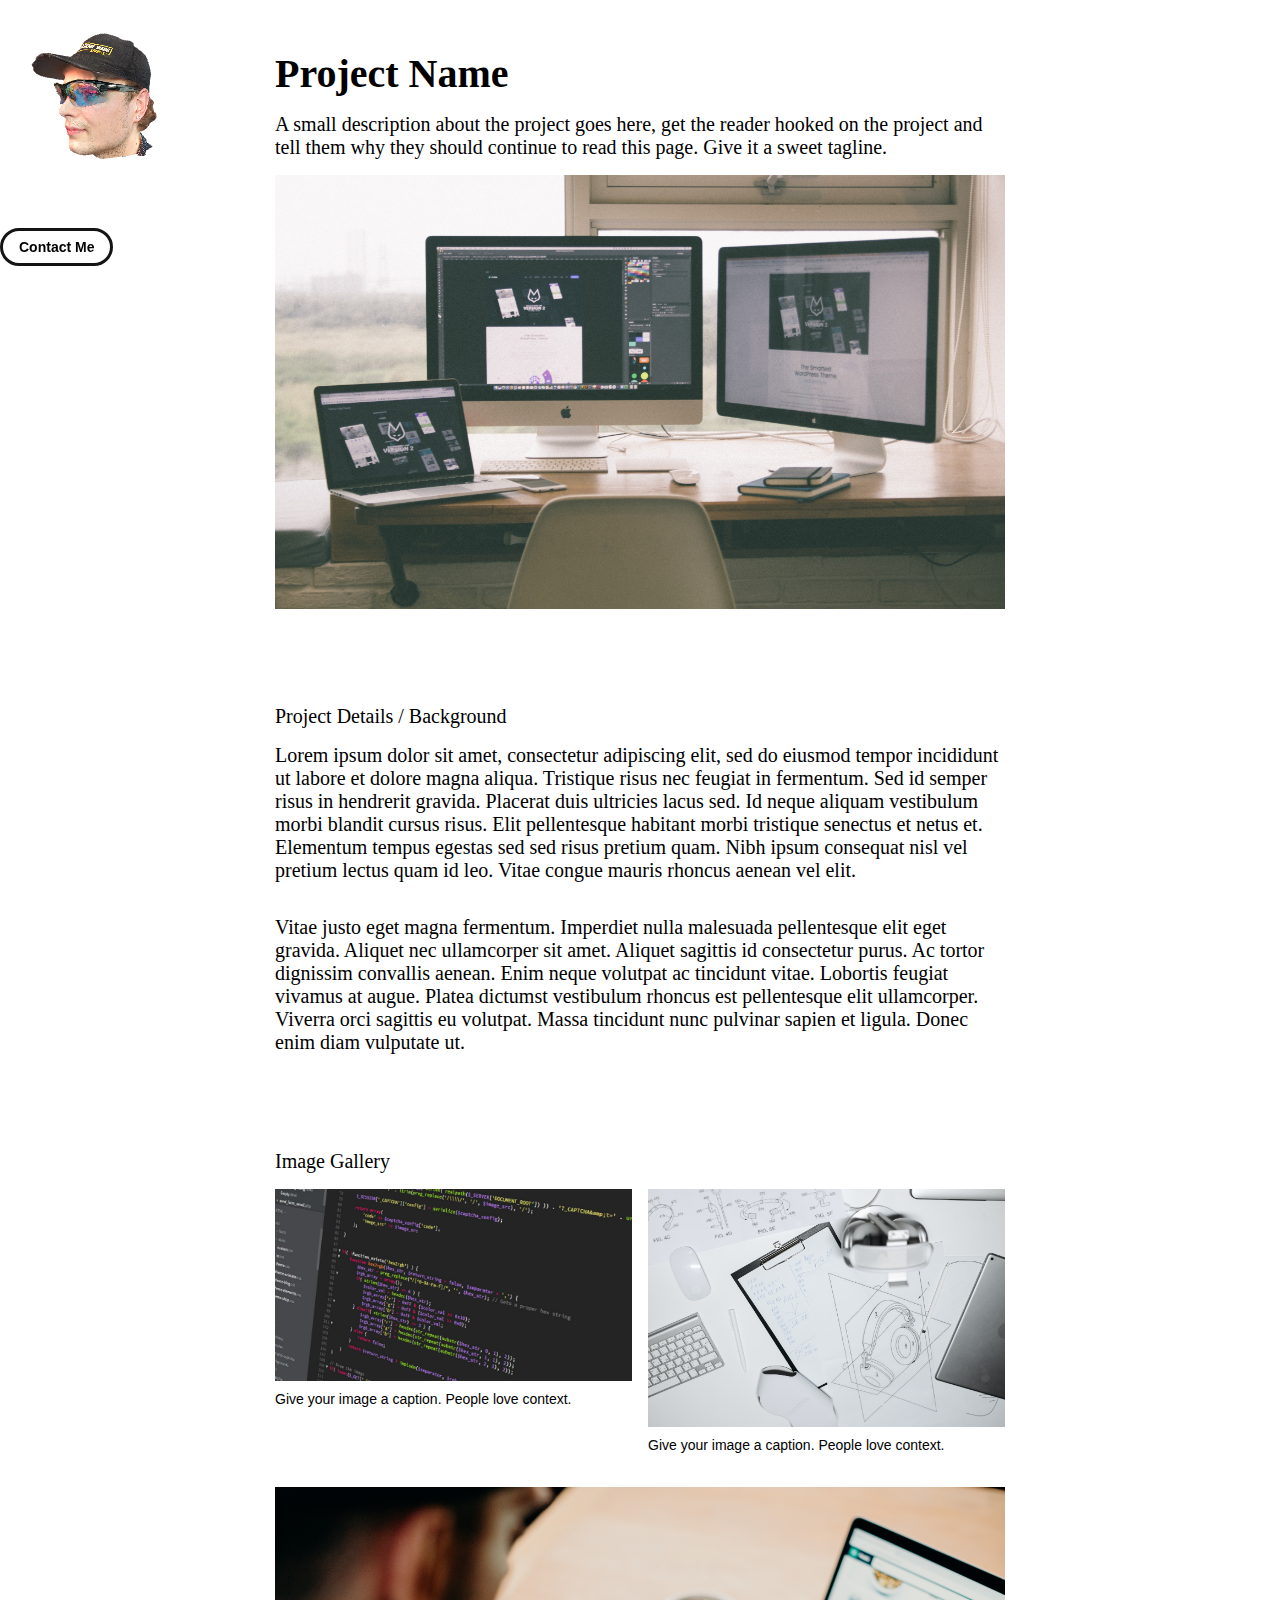
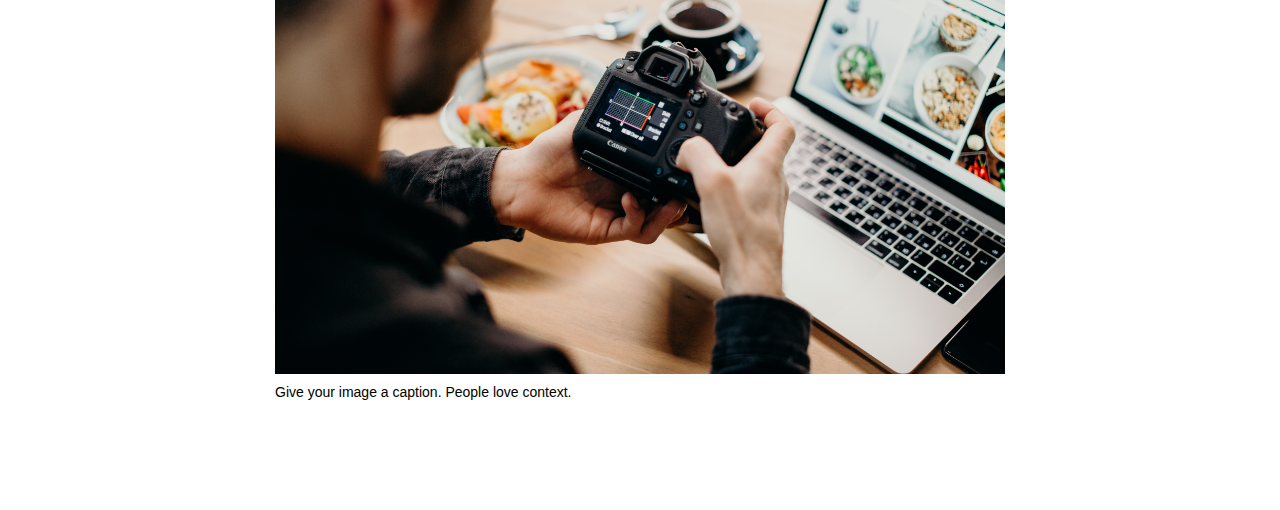
<file: project-pages/project-template.html>
<!--
  IMPORTANT!

  Keep this file unchanged to use as a template for all future project pages.

  For every new project you add to your portfolio, make a copy of this file in the
  'project-pages' folder with a name related to the project.
-->


<!DOCTYPE html>
<html lang="en">
	<head>
		<meta charset="utf-8">
    <!--
      TODO

      Upload your Unemployable (or whatever photo you like) to the assets/images folder
      and change the name of the image below to match the uploaded one

      Change the title in the <title> tag to whatever you would like the title of your portfolio to be

      This should be the same across all pages.
     -->
     <link rel="icon" href="../assets/images/1311.png" />
     <title>Unemployables Portfolio</title>
    <meta name="description" content="A portfolio template for the Unemployables community.">
    <meta name="viewport" content="width=device-width, initial-scale=1" />

		<link rel="stylesheet" href="../css/layout.css">
    <link rel="stylesheet" href="../css/typography.css">
    <link rel="stylesheet" href="../css/utilities.css">

		<script defer src="../js/script.js"></script>
	</head>
	<body>
    <!-- NAVBAR -->
    <div class="navbar">
      <a class="nav-title-link" href="../index.html">
        <!--
          TODO - Change the "Portfolio Title" to whatever you want displayed in the top left

          (this should be the same across all pages)
         -->
    <!--    <span class="nav-title">Portfolio Title</span> -->
        <img src="../assets/images/domme_head.png" class="portfolio-header-image">
        <!--
          TODO - Change the email after 'mailto:' to your email address for contact

          (this should be the same across all pages)
        -->
        <a class="button" href="mailto:whitevans.eth@gmail.com">
          <span class="button-text">Contact Me</span>
        </a>
      </a>
    </div>

    <!-- MAIN PAGE CONTENT -->
    <div id="main-content">

      <!-- PROJECT HEADER -->
      <div id="project-header">
          <!--
            TODO

            - Change the 'main-title' text to the name of your project
            - Change the 'body-text' text to a short and sweet description of your project (maybe the same as the one on the project card)
            - Change "desktop.jpeg" to the image filename you uploaded in the assets/images folder.
          -->
        <div class="main-title">Project Name</div>
        <div class="body-text">A small description about the project goes here, get the reader hooked on the project and tell them why they should continue to read this page. Give it a sweet tagline.</div>
        <image class="project-header-image" src="../assets/images/desktop.jpeg">
      </div>

      <!-- PROJECT DETAILS -->
      <!--
        TODO

        - Change the 'subheader-text' to whatever header you want for project details
        - Add paragraphs using the <div class="body-text"></div> elements in the "project-details-content"
      -->
      <div id="project-details">
        <div class="subheader-text">Project Details / Background</div>
        <div class="project-details-content">
          <div class="body-text">Lorem ipsum dolor sit amet, consectetur adipiscing elit, sed do eiusmod tempor incididunt ut labore et dolore magna aliqua. Tristique risus nec feugiat in fermentum. Sed id semper risus in hendrerit gravida. Placerat duis ultricies lacus sed. Id neque aliquam vestibulum morbi blandit cursus risus. Elit pellentesque habitant morbi tristique senectus et netus et. Elementum tempus egestas sed sed risus pretium quam. Nibh ipsum consequat nisl vel pretium lectus quam id leo. Vitae congue mauris rhoncus aenean vel elit.</div>
          <div class="body-text">Vitae justo eget magna fermentum. Imperdiet nulla malesuada pellentesque elit eget gravida. Aliquet nec ullamcorper sit amet. Aliquet sagittis id consectetur purus. Ac tortor dignissim convallis aenean. Enim neque volutpat ac tincidunt vitae. Lobortis feugiat vivamus at augue. Platea dictumst vestibulum rhoncus est pellentesque elit ullamcorper. Viverra orci sagittis eu volutpat. Massa tincidunt nunc pulvinar sapien et ligula. Donec enim diam vulputate ut.</div>
        </div>
      </div>

      <!-- IMAGE GALLERY -->
      <div id="project-gallery">
        <!-- TODO - Change the 'subheader-text' to whatever you want the Gallery section header to say -->
        <div class="subheader-text">Image Gallery</div>
        <div class="project-gallery-content">
            <!--
              TODO

              This is where the images in the gallery live. Here's a simple gallery image for you to copy:

              Full Width Image:

                <div class="gallery-image-container">
                  <img src="../assets/images/IMAGE_NAME" class="gallery-image">
                  <span class="image-caption">IMAGE_CAPTION</span>
                </div>

              Half Width Image:

                <div class="gallery-image-container half-width">
                  <img src="../assets/images/IMAGE_NAME" class="gallery-image">
                  <span class="image-caption">IMAGE_CAPTION</span>
                </div>

              - To add an image to the this area, copy one of the above, paste it below this comment, and change the following:
                  - IMAGE_NAME: the name of the image file in assets/images
                  - IMAGE_CAPTION: to the caption of the image
            -->
            <div class="gallery-image-container half-width">
              <img src="../assets/images/code.jpeg" class="gallery-image">
              <span class="image-caption">Give your image a caption. People love context.</span>
            </div>
            <div class="gallery-image-container half-width">
              <img src="../assets/images/sketchbook.jpeg" class="gallery-image">
              <span class="image-caption">Give your image a caption. People love context.</span>
            </div>
            <div class="gallery-image-container">
              <img src="../assets/images/camera.jpeg" class="gallery-image">
              <span class="image-caption">Give your image a caption. People love context.</span>
            </div>
        </div>
      </div>
    </div>

    <!-- FOOTER -->
		<div id="footer">
      <!--
        TODO - Change href to your Instagram account (can also delete entire "a" element if no Instagram)

        This should be the same across all pages.
      -->
  <!--    <a class="icon-link" target="_blank" href="https://twitter.com/whitevans_eth">
        <image src="./assets/icons/instagram.svg" class="footer-icon"/>
      </a> -->
      <!--
        TODO - Change href to your Twitter account (can also delete entire "a" element if no Twitter)

        This should be the same across all pages.
      -->
    <!--   <a class="icon-link" target="_blank" href="https://twitter.com/whitevans_eth">
        <image src="./assets/icons/twitter.svg" class="footer-icon"/>
      </a> -->
      <!--
        TODO - Change the email after "mailto" to your contact email

        This should be the same across all pages.
      -->
      <!-- <a class="icon-link" href="mailto:whitevans.eth@gmail.com">
        <image src="./assets/icons/mail.svg" class="footer-icon"/>
      </a> -->
    </div>

	</body>
</html>
</file>
<file: css/layout.css>
* {
  box-sizing: border-box;
}

html {
  text-size-adjust: none;
  -webkit-text-size-adjust: none;
  -moz-text-size-adjust: none;
  -ms-text-size-adjust: none;
}

body {
  margin: 0;
  -webkit-font-smoothing: antialiased;
  -moz-osx-font-smoothing: grayscale;
}




/* Main Page Layout */

#main-content {
  margin: 50px 400px;
  display: flex;
  flex-direction: column;
  gap: 96px;
}




/* Portfolio Header */

#portfolio-header {
  display: flex;
  gap: 20px;
  align-items: center;
}

#portfolio-header-image-container {
  display: flex;
  flex-direction: column;
  gap: 10px;
  flex-basis: 50%;
}

.portfolio-header-image {
  width: 100%;
  height: auto;
}

#portfolio-header-text-container {
  display: flex;
  flex-direction: column;
  gap: 34px;
  flex-basis: 50%;
}




/* About Section */

#about-section {
  display: flex;
  flex-direction: column;
  gap: 32px;
}

.about-section-content {
  display: flex;
  flex-direction: column;
  gap: 34px;
}




/* Project Section */

#my-work-section {
  display: flex;
  flex-direction: column;
  gap: 16px;
}

.projects-container {
  display: flex;
  gap: 34px 16px;
  flex-wrap: wrap;
}

    /* Project Cards */

    .project-card {
      max-width: calc((100% - 32px) / 3);
      display: flex;
      flex-direction: column;
      gap: 34px;
    }

    .project-card-text-container {
      flex-direction: column;
      display: flex;
      gap: 16px
    }

    .project-image {
      width: 100%;
      height: 280px;
      object-fit: cover;
      object-position: center;
    }




/* Project Pages */

#project-header {
  display: flex;
  flex-direction: column;
  gap: 16px;
}

.project-header-image {
  width: 100%;
  height: auto;
}

#project-details {
  display: flex;
  flex-direction: column;
  gap: 16px;
}

.project-details-content {
  display: flex;
  flex-direction: column;
  gap: 34px;
}

    /* Project Gallery */

    #project-gallery {
      display: flex;
      flex-direction: column;
      gap: 16px;
    }

    .project-gallery-content {
      display: flex;
      flex-wrap: wrap;
      gap: 34px 16px;
    }

    .gallery-image-container {
      width: 100%;
      display: flex;
      flex-direction: column;
      gap: 10px;
    }

    .gallery-image-container.half-width {
      width: calc((100% - 16px) / 2);
    }

    .gallery-image {
      width: 100%;
      height: auto;
    }


/* Extra Extra large devices (large laptops and desktops, 1200px and below) */
@media only screen and (max-width: 1600px) {
  #main-content {
    margin: 50px 275px;
  }
}

/* Extra large devices (large laptops and desktops, 1200px and below) */
@media only screen and (max-width: 1200px) {
  #main-content {
    margin: 50px 175px;
  }
}

/* Large devices (laptops/desktops, 1000px and below) */
@media only screen and (max-width: 1000px) {
  #main-content {
    margin: 50px 75px;
  }
}

/* Small devices (portrait tablets and large phones, 800px and below) */
@media only screen and (max-width: 800px) {
  #main-content {
    margin: 50px 50px;
  }

  #portfolio-header {
    flex-direction: column;
  }

  .project-card {
    max-width: calc((100% - 16px) / 2);
  }
}

/* Small devices (portrait tablets and large phones, 600px and below) */
@media only screen and (max-width: 600px) {
  #main-content {
    margin: 50px 20px;
  }

  .project-card {
    max-width: 100%;
  }
}
</file>
<file: css/typography.css>
// <uniquifier>: Use a unique and descriptive class name
// <weight>: Use a value from 100 to 900

.noto-sans-<uniquifier> {
  font-family: "Noto Sans", sans-serif;
  font-optical-sizing: auto;
  font-weight: <weight>;
  font-style: normal;
  font-variation-settings:
    "wdth" 100;
}

// <uniquifier>: Use a unique and descriptive class name
// <weight>: Use a value from 400 to 700

.familjen-grotesk-<uniquifier> {
  font-family: "Familjen Grotesk", sans-serif;
  font-optical-sizing: auto;
  font-weight: <weight>;
  font-style: normal;
}





/*    src: href="../assets/fonts/Noto_Sans/NotoSans-VariableFont_wdth,wght.ttf" */


body {

  /* font-family: "Helvetica Neue", Helvetica, Arial, sans-serif; */

  font-family: "Familjen Grotesk", Helvetica, Arial, sans-serif;

}

.nav-title {

  font-weight: 700;
  font-size: 24px;
}

.button-text {
  font-size: 14px;
  font-weight: 700;
}

.image-caption {
  font-size: 14px;
  font-weight: 500;
}

.main-title {
font-family: "Familjen Grotesk";
  font-size: 40px;
  font-weight: 700;
}

.subheader-text {
  font-family: "Familjen Grotesk";
  font-size: 20px;
  font-weight: 400;
}

.body-text {
  font-family: "Familjen Grotesk";
    /* font-family: "Arial"; */
  font-size: 20px;
  font-weight: 400;
}

.project-card-text {
  font-family: "Familjen Grotesk";
  overflow: hidden;
  text-overflow: ellipsis;
  display: -webkit-box;
  -webkit-line-clamp: 4;
  -webkit-box-orient: vertical;
}

.project-title {
  font-weight: 600;
  font-family: "Familjen Grotesk";
  /* overflow: hidden;
  text-overflow: ellipsis; */
  display: -webkit-box;
  -webkit-line-clamp: 1;
  -webkit-box-orient: vertical;
}
</file>
<file: css/utilities.css>
/* Icons */

.right-arrow-icon {
  width: 16px;
  height: 16px;
  margin-top: 1px;
}

.footer-icon {
  width: 20px;
  height: 20px;
}

a.icon-link {
  transition: transform 200ms ease-in-out;
}

a.icon-link:hover {
  cursor: pointer;
  stroke-width: 5;
  margin: 0;
  transform: rotate(15deg);
}


/* Navbar Styling */

.navbar {
font-family: "Familjen Grotesk"
  width: 15%;
  padding: 0px 0px;
  display: flex;
  flex-direction: column;
  /* gap: 16px; */
  /* justify-content: space-between; */
  align-items: left;
  position: fixed;
  top: 0;
  left: 0;
}

.nav-title-link {
    font-family: "Familjen Grotesk";
  font-weight: 700;
  font-size: 34px;

  color: black;
  text-decoration: none;
  padding: 10px 10px;
}

.nav-title-link:hover {
  text-decoration: underline;
  font-style: slant 500;
}

/* Small devices (portrait tablets and large phones, 800px and below) */
@media only screen and (max-width: 750px) {
  .navbar {
display:none
  }
}


/* Button Styling */

a.button {
  padding: 8px 16px;
  border: 3px solid #141414;
  border-radius: 50px;
  color: black;
  text-decoration: none;
  width: fit-content;
  display: flex;
  gap: 5px;
  align-items: center;
}

a.button:hover {
  text-decoration: underline;
  text-decoration-thickness: 2px;
  cursor: pointer;
}


/* Footer Styling */

#footer {
  width: 100%;
  display: flex;
  padding: 30px 50px;
  justify-content: center;
  align-items: center;
  gap: 16px;
}

/* Link Styling */
a.no-underline {
  text-decoration: none;
  color: black
}

a.no-underline:hover {
  text-decoration: underline;
  cursor: pointer;
}

/* Small devices (portrait tablets and large phones, 800px and below) */
@media only screen and (max-width: 800px) {
  #footer {
    padding: 20px 20px;
  }
}
</file>
